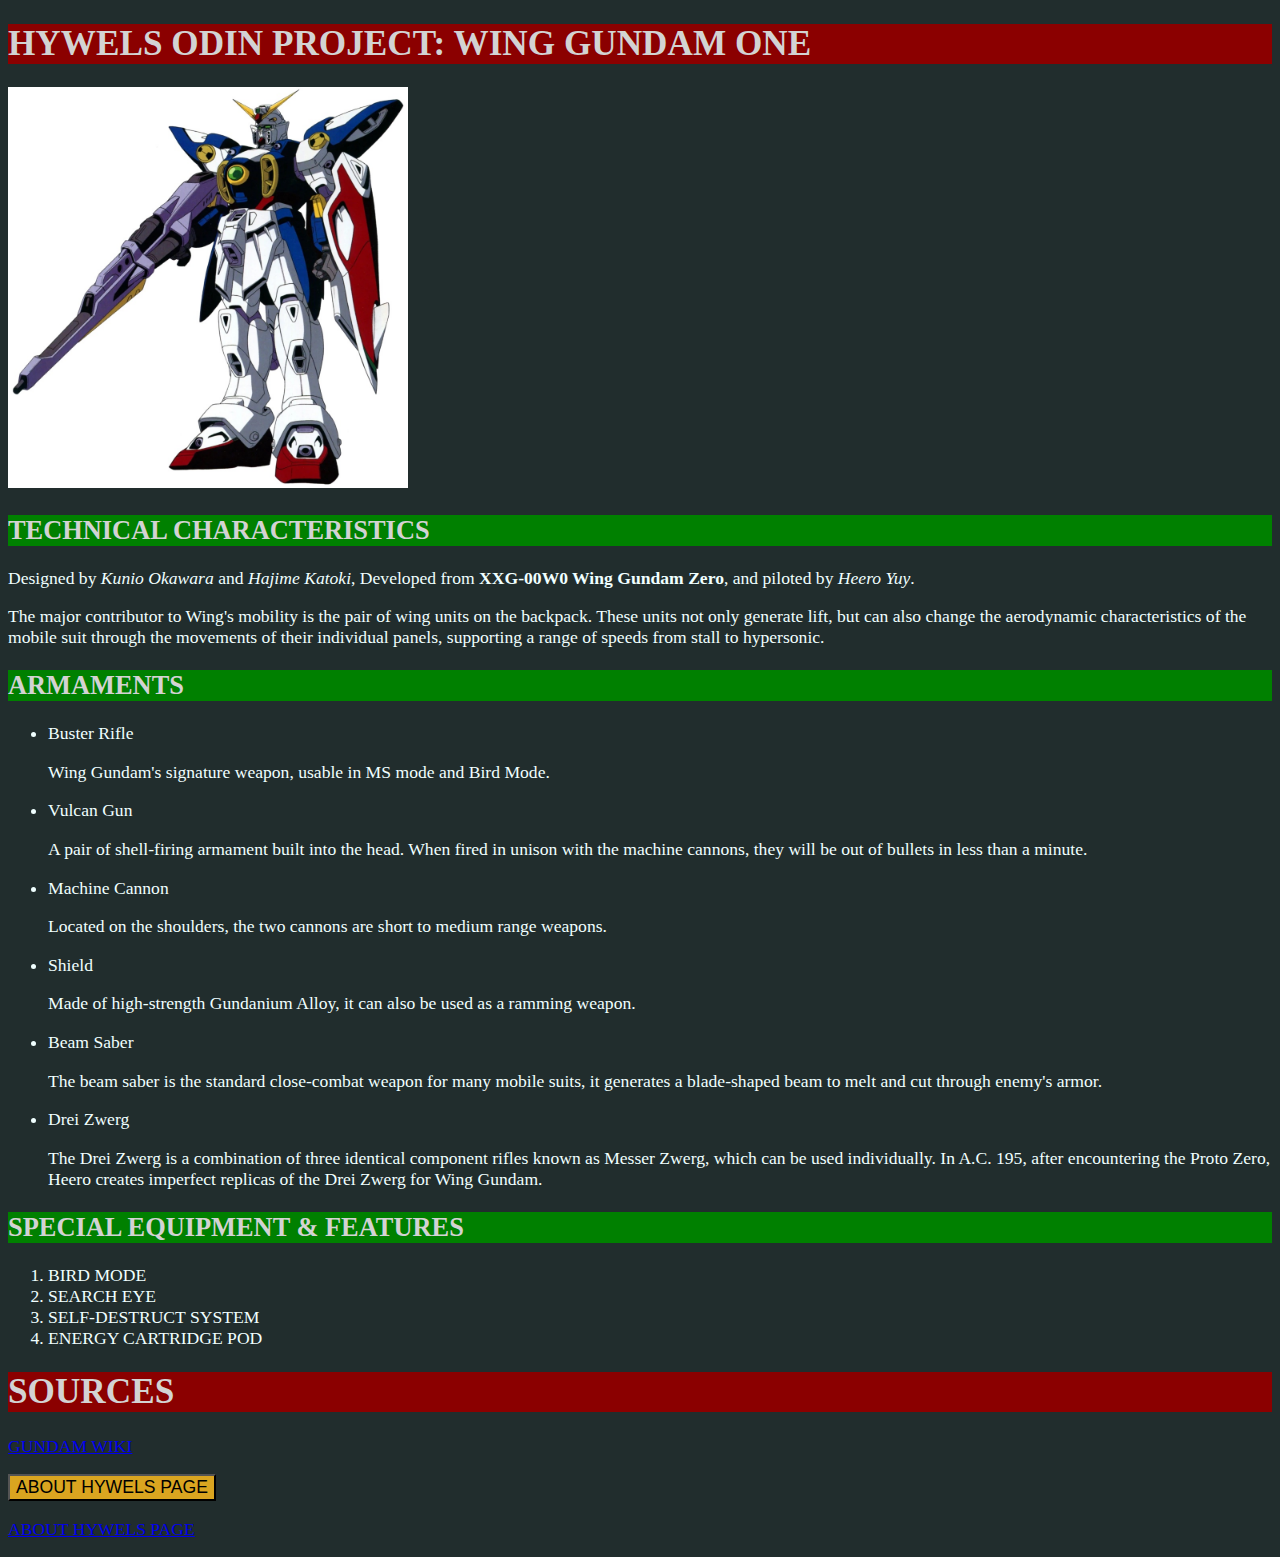
<file: index.html>
<!DOCTYPE html>
<html lang="en">
    <head>
        <meta charset="UTF-8">
        <title>HYWELS ODIN ONE</title>
        <link rel="stylesheet" href="styles.css">
    </head>
<!-- I am a comment for practice only-->
    <body>
        <h1>HYWELS ODIN PROJECT: WING GUNDAM ONE</h1>
        <div>
            <img class="img" src="Wing_Gundam.jpg" alt="Wing Gundam">
        </div>
            <h2>TECHNICAL CHARACTERISTICS</h2>
                <p>Designed by <em>Kunio Okawara</em> and <em>Hajime Katoki</em>, Developed from <strong>XXG-00W0 Wing Gundam Zero</strong>, and piloted by <em>Heero Yuy</em>.</p>
                <p>The major contributor to Wing's mobility is the pair of wing units on the backpack. These units not only generate lift, but can also change the aerodynamic characteristics of the mobile suit through the movements of their individual panels, supporting a range of speeds from stall to hypersonic.</p>
            <h2>ARMAMENTS</h2>
                <ul>
                <li>Buster Rifle</li>
                    <p>Wing Gundam's signature weapon, usable in MS mode and Bird Mode. </p>
                <li>Vulcan Gun</li>
                    <p>A pair of shell-firing armament built into the head. When fired in unison with the machine cannons, they will be out of bullets in less than a minute.</p>
                <li>Machine Cannon</li>
                    <p>Located on the shoulders, the two cannons are short to medium range weapons.</p>
                <li>Shield</li>
                    <p>Made of high-strength Gundanium Alloy, it can also be used as a ramming weapon.</p>
                <li>Beam Saber</li>
                    <p>The beam saber is the standard close-combat weapon for many mobile suits, it generates a blade-shaped beam to melt and cut through enemy's armor.</p>
                <li>Drei Zwerg</li>
                    <p>The Drei Zwerg is a combination of three identical component rifles known as Messer Zwerg, which can be used individually. In A.C. 195, after encountering the Proto Zero, Heero creates imperfect replicas of the Drei Zwerg for Wing Gundam.</p>
                </ul>
            <h2>SPECIAL EQUIPMENT & FEATURES</h2>
                <ol>
                    <li>BIRD MODE</li>
                    <li>SEARCH EYE</li>
                    <li>SELF-DESTRUCT SYSTEM</li>
                    <li>ENERGY CARTRIDGE POD</li>
                </ol>
        <h1>SOURCES</h1>

            <p><a href="https://gundam.fandom.com/wiki/XXXG-01W_Wing_Gundam">GUNDAM WIKI</a></p>

        <p><button type="button" onclick="toggle();">ABOUT HYWELS PAGE</button></p>

        
        <p><a href="./WING_GUNDAM/about.html">ABOUT HYWELS PAGE</a></p>
        
    </body>
</html>
</file>
<file: styles.css>
body {
    background-color: rgb(33, 45, 45);
    color: azure;
    font-size: 1.1em;
}
.img {
    width: 400px;
    height: auto;
}
h1 {
    background-color: darkred;
    color: lightgrey;
}
h2 {
    background-color: green;
    color: lightgrey;
}
#intro {
    font-size: 1.3em;
}
.colorful {
    color: orangered
}
button {
    background-color: goldenrod;
    text-align: center;
    font-size: 1em;
}
</file>
